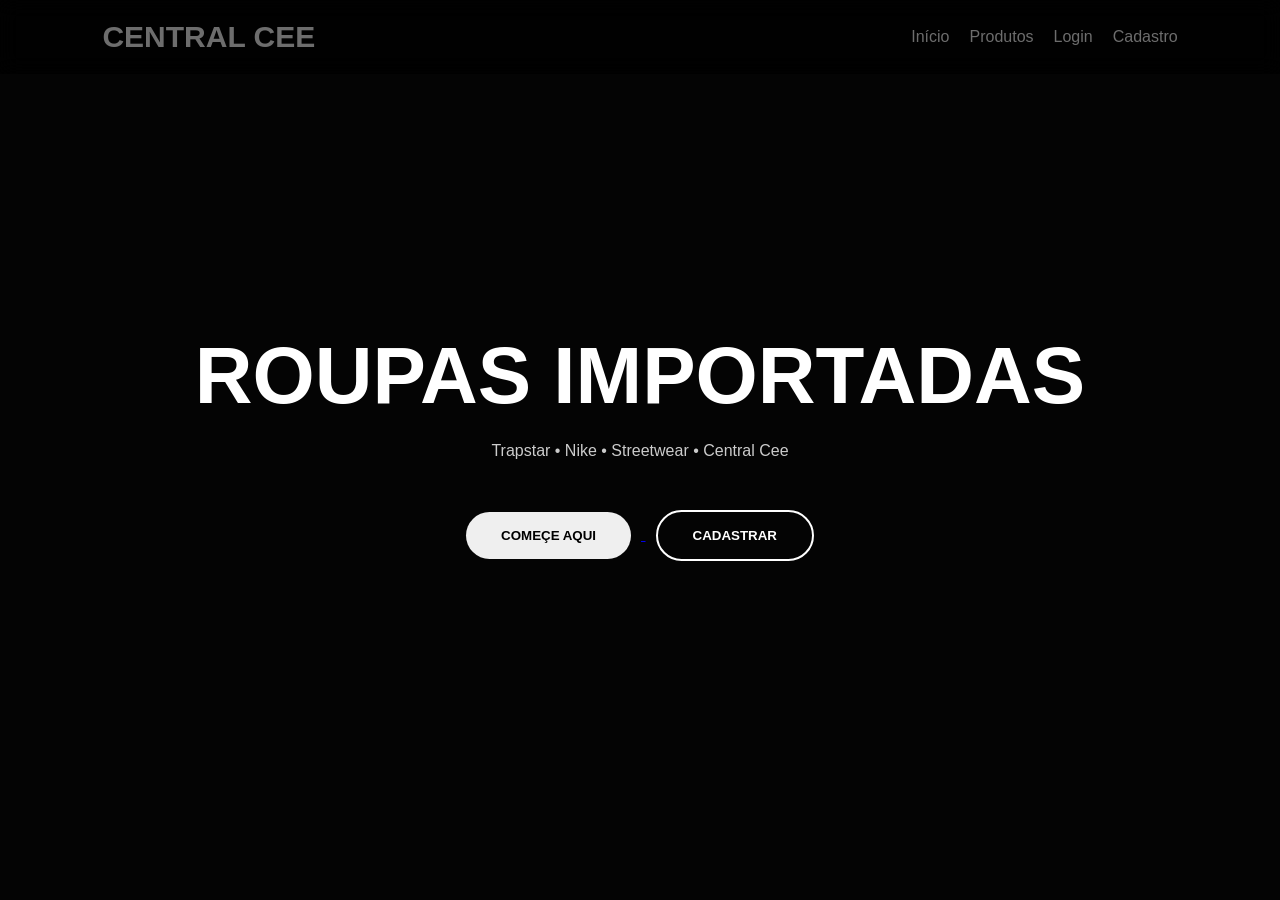
<file: index.html>
<!DOCTYPE html>
<html lang="pt-br">
<head>
  <meta charset="UTF-8">
  <meta name="viewport" content="width=device-width, initial-scale=1.0">
  <title>Central Cee Imports</title>

  <link rel="stylesheet" href="css/style.css">
</head>
<body>

<header>

  <div class="logo">
    CENTRAL CEE
  </div>

  <nav>
    <a href="index.html">Início</a>
    <a href="produtos.html">Produtos</a>
    <a href="login.html">Login</a>
    <a href="cadastro.html">Cadastro</a>
  </nav>

</header>

<section class="hero">

  <div class="overlay"></div>

  <div class="hero-content">
    <h1>ROUPAS IMPORTADAS</h1>

    <p>
      Trapstar • Nike • Streetwear • Central Cee
    </p>

    <div class="buttons">
      <a href="produtos.html">
        <button>COMEÇE AQUI</button>
      </a>

      <a href="cadastro.html">
        <button class="secondary">
          CADASTRAR
        </button>
      </a>
    </div>

  </div>

</section>

</body>
</html>
</file>
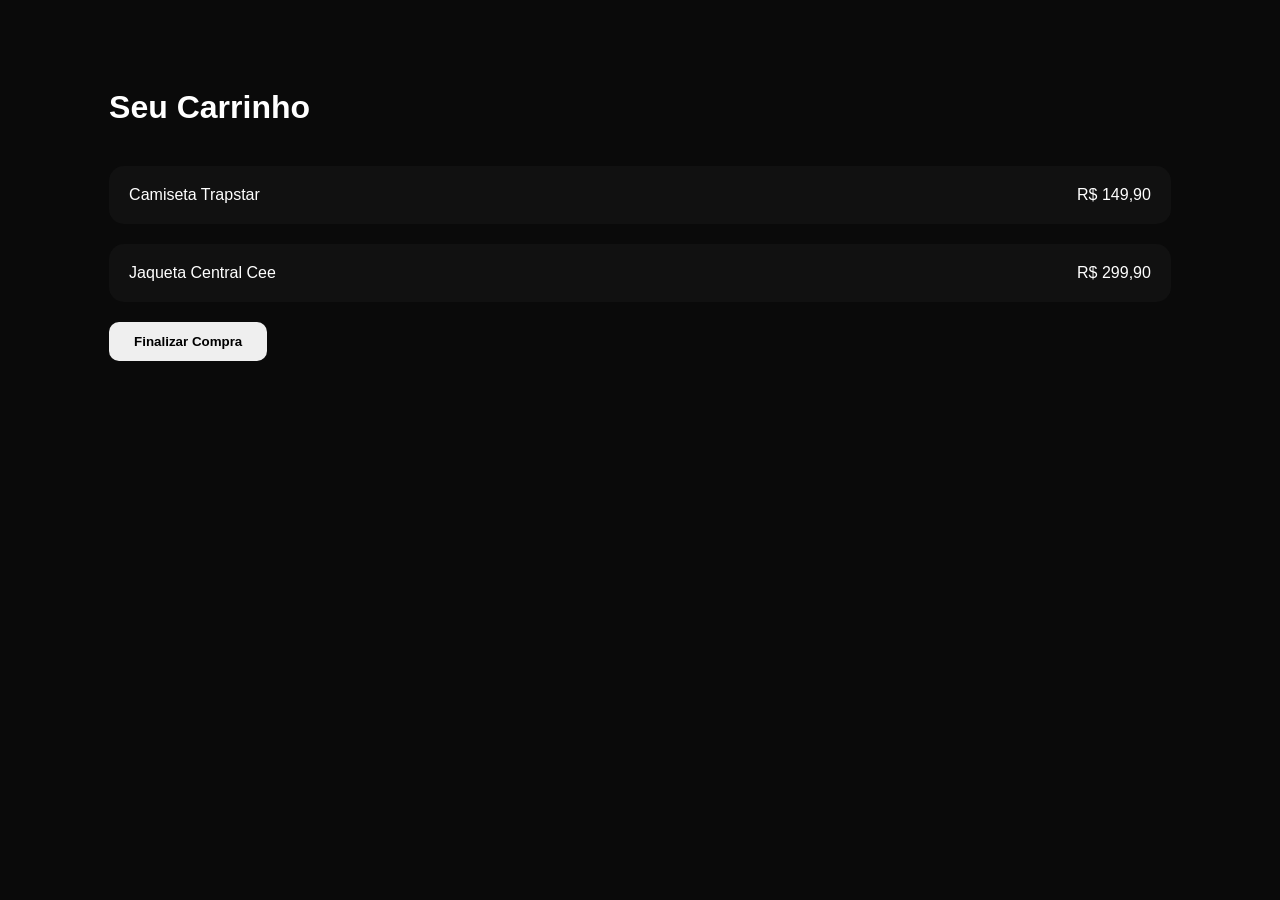
<file: carrinho.html>
<!DOCTYPE html>
<html lang="pt-br">
<head>
  <meta charset="UTF-8">

  <title>Carrinho</title>

  <link rel="stylesheet"
  href="css/carrinho.css">
</head>
<body>

<div class="container">

  <h1>Seu Carrinho</h1>

  <div class="cart-item">

    <div>
      Camiseta Trapstar
    </div>

    <div>
      R$ 149,90
    </div>

  </div>

  <div class="cart-item">

    <div>
      Jaqueta Central Cee
    </div>

    <div>
      R$ 299,90
    </div>

  </div>

  <button>
    Finalizar Compra
  </button>

</div>

</body>
</html>
</file>
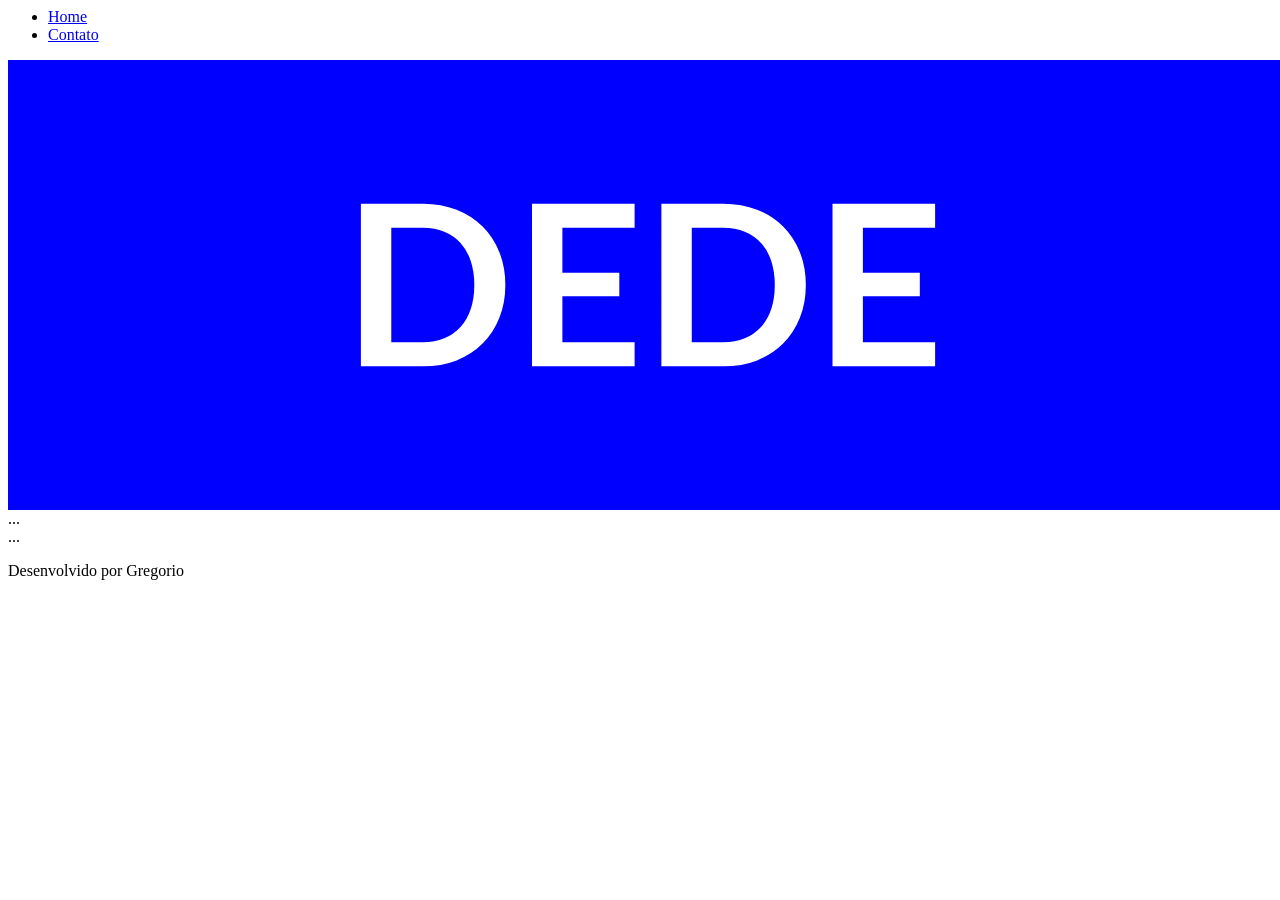
<file: sla.html>
<html lang="pt-br">
    <head>
        <meta charset="UTF-8">
        <!-- TAG RESPONSIVIDADE --> 
        <meta name="viewport" content="width=device-width, 
        initial-scale=1.0">
        <meta name="description" content="Esse é uma página modelo">
        <meta name="keywords" content="sites, web, desenvolvimento backend">
        <meta name="author" content="Gregorio Queiroz, GregMaster, gregmasterbr@gmail.com, 15981057742">
        <title>HOME:Título Principal</title>
        <!-- ICONE DO MEU SITE --> 
        <!-- <link rel="icon" type="image/x-icon" href="https://www.w3schools.com/favicon.ico"  >             -->
        <link rel="icon" type="image/jpg" href="favicon.jpg"  >
    </head>

    <body>
        <div id="header">
            <div id="menu">
                <ul>
                    <li><a href="#">Home</a></li>
                    <li><a href="#">Contato</a></li>
                </ul>
            </div>
            <div class="banner"></div>
            <img src="img/white.svg">

        </div>
        <div class="container">
            <div class="post principais">
                ...
            </div>
            <div class="posts">
                 ...
            </div>
        </div>
        <div id="footer">
            <p>Desenvolvido por Gregorio</p>
        </div>
    </body>
</html>
</file>
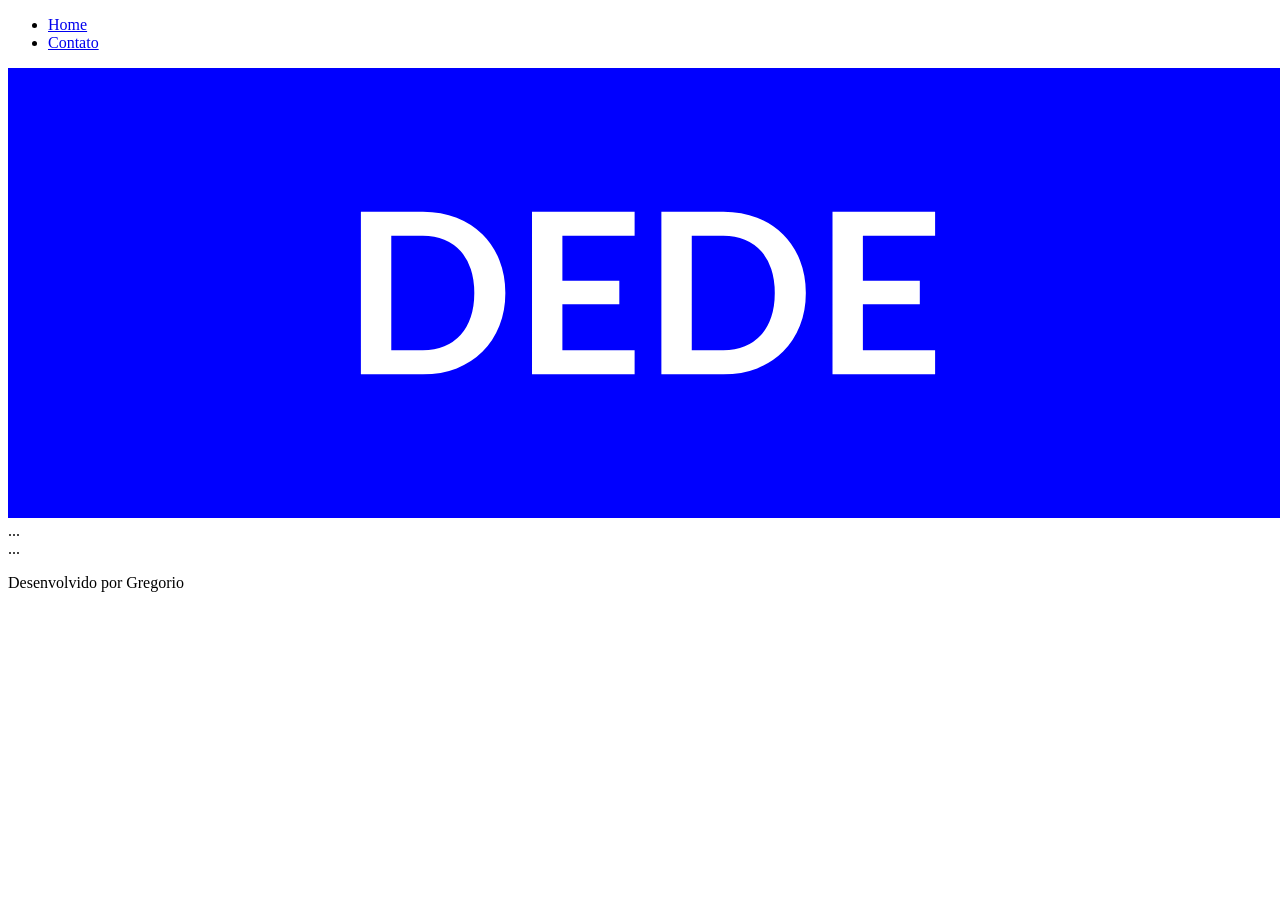
<file: teste-semanticohtml4.html>
<!DOCTYPE html>
<html lang="pt-br">

<head>
    <meta charset="UTF-8">
    <!-- TAG RESPONSIVIDADE -->
    <meta name="viewport" content="width=device-width,initial-scale=1.0">
    <meta name="description" content="Esse é uma página modelo">
    <meta name="keywords" content="sites, web, desenvolvimento backend">
    <meta name="author" content="Gregorio Queiroz, GregMaster, gregmasterbr@gmail.com, 15981057742">
    <title>HOME:Título Principal</title>
    <!-- ICONE DO MEU SITE -->
    <!-- <link rel="icon" type="image/x-icon" href="https://www.w3schools.com/favicon.ico"-->
    <link rel="icon" type="image/jpg" href="favicon.jpg">
</head>

<body>
    <header>
        <div id="menu">
            <ul>
                <li><a href="#">Home</a></li>
                <li><a href="#">Contato</a></li>
            </ul>
        </div>
        <div class="banner"></div>
        <img src="img/white.svg" alt="baner">

    </header>
    <div class="container">
        <div class="post principais">
            ...
        </div>
        <div class="posts">
            ...
        </div>
    </div>
    <footer>
        <p>Desenvolvido por Gregorio</p>
    </footer>
</body>

</html>
</file>
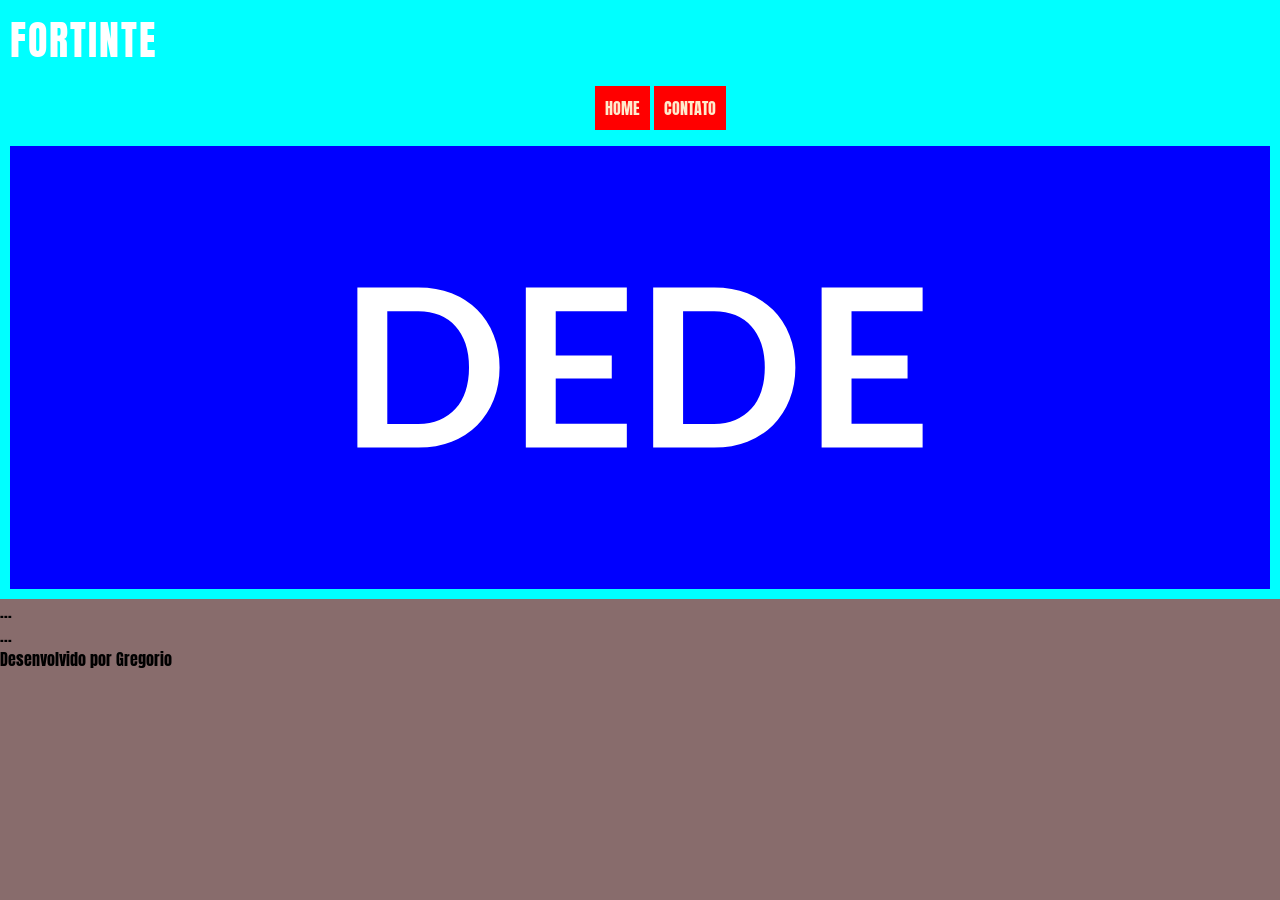
<file: teste-semanticohtml5.html>
<!DOCTYPE html>
<html lang="pt-br">

<head>
    <meta charset="UTF-8">
    <!-- TAG RESPONSIVIDADE -->
    <meta name="viewport" content="width=device-width,initial-scale=1.0">
    <meta name="description" content="Esse é uma página modelo">
    <meta name="keywords" content="sites, web, desenvolvimento backend">
    <meta name="author" content="Gregorio Queiroz, GregMaster, gregmasterbr@gmail.com, 15981057742">
    <title>FORTINTE</title>
    <!-- ICONE DO MEU SITE -->
    <!-- <link rel="icon" type="image/x-icon" href="https://www.w3schools.com/favicon.ico"-->
    <link rel="icon" type="image/jpg" href="img/download.jpg">
    <link rel="stylesheet" href="css/estilo.css">
     <link href="https://fonts.googleapis.com/css2?family=Anton&family=Poppins:wght@300;400;500;600;700&display=swap" rel="stylesheet">
</head>

<body>
    <header>
        <div id="menu">
            <div class="logo">FORTINTE</div>
            <ul>
                <li><a href="#">Home</a></li>
                <li><a href="#">Contato</a></li>
            </ul>
        </div>
        <div class="banner"></div>
        <img src="img/white.svg" alt="baner">

    </header>
    <div class="container">
        <div class="post principais">
            ...
        </div>
        <div class="posts">
            ...
        </div>
    </div>
    <footer>
        <p>Desenvolvido por Gregorio</p>
    </footer>
</body>

</html>
</file>
<file: css/style.css>
*{
  margin:0;
  padding:0;
  box-sizing:border-box;
  font-family:Arial;
}

body{
  background:#0a0a0a;
  color:white;
}

header{
  position:fixed;
  width:100%;
  top:0;

  display:flex;
  justify-content:space-between;
  align-items:center;

  padding:20px 8%;

  background:#000000c9;
  backdrop-filter:blur(10px);
}

.logo{
  font-size:30px;
  font-weight:bold;
}

nav{
  display:flex;
  gap:20px;
}

nav a{
  text-decoration:none;
  color:white;
}

.hero{
  height:100vh;

  background:url('https://images.unsplash.com/photo-1523398002811-999ca8dec234?q=80&w=1600') center/cover;

  display:flex;
  justify-content:center;
  align-items:center;

  position:relative;
}

.overlay{
  position:absolute;
  width:100%;
  height:100%;
  background:#00000092;
}

.hero-content{
  position:relative;
  text-align:center;
}

.hero-content h1{
  font-size:80px;
}

.hero-content p{
  margin-top:20px;
  color:#ccc;
}

.buttons{
  margin-top:40px;
}

button{
  padding:16px 35px;
  border:none;
  border-radius:40px;
  font-weight:bold;
  cursor:pointer;
  margin:10px;
}

.secondary{
  background:transparent;
  border:2px solid white;
  color:white;
}
</file>
<file: css/carrinho.css>
body{
  background:#0a0a0a;
  color:white;
  font-family:Arial;
}

.container{
  padding:60px 8%;
}

h1{
  margin-bottom:40px;
}

.cart-item{
  display:flex;
  justify-content:space-between;
  align-items:center;

  background:#111;

  padding:20px;

  margin-bottom:20px;

  border-radius:15px;
}

button{
  padding:12px 25px;
  border:none;
  border-radius:10px;
  cursor:pointer;
  font-weight:bold;
}
.buttons-product{
  display:flex;
  gap:10px;
  margin-top:20px;
}

.buy-btn{
  flex:1;

  padding:14px;

  border:none;

  border-radius:12px;

  background:white;

  color:black;

  font-weight:bold;

  cursor:pointer;

  transition:0.3s;
}

.buy-btn:hover{
  transform:scale(1.03);
}

.cart-btn{
  flex:1;

  padding:14px;

  border:none;

  border-radius:12px;

  background:#1f1f1f;

  color:white;

  font-weight:bold;

  cursor:pointer;

  transition:0.3s;
}

.cart-btn:hover{
  background:#2c2c2c;
  transform:scale(1.03);
}
</file>
<file: css/estilo.css>
@charset "UTF-8";

@import"reset.css";
*{
    font-family: Anton,Poppins;
}
body{

  

  background:#886c6c;

 
}
header{
    background-color: aqua;
    padding: 10px 10px 10px 10px;
}
ul{
    text-align: center;
    list-style: none;
}
ul li{
    display: inline-block;
    padding:  10px;
    background-color: red;
}
ul li:hover{
    background-color: rgb(46, 131, 25);
}
ul li a{
    text-decoration: none;
    text-transform: uppercase;
    color: blanchedalmond;
}
.logo{

  color:white;
  font-size:40px;
  font-family:'Anton', sans-serif;
  letter-spacing:2px;

}
</file>
